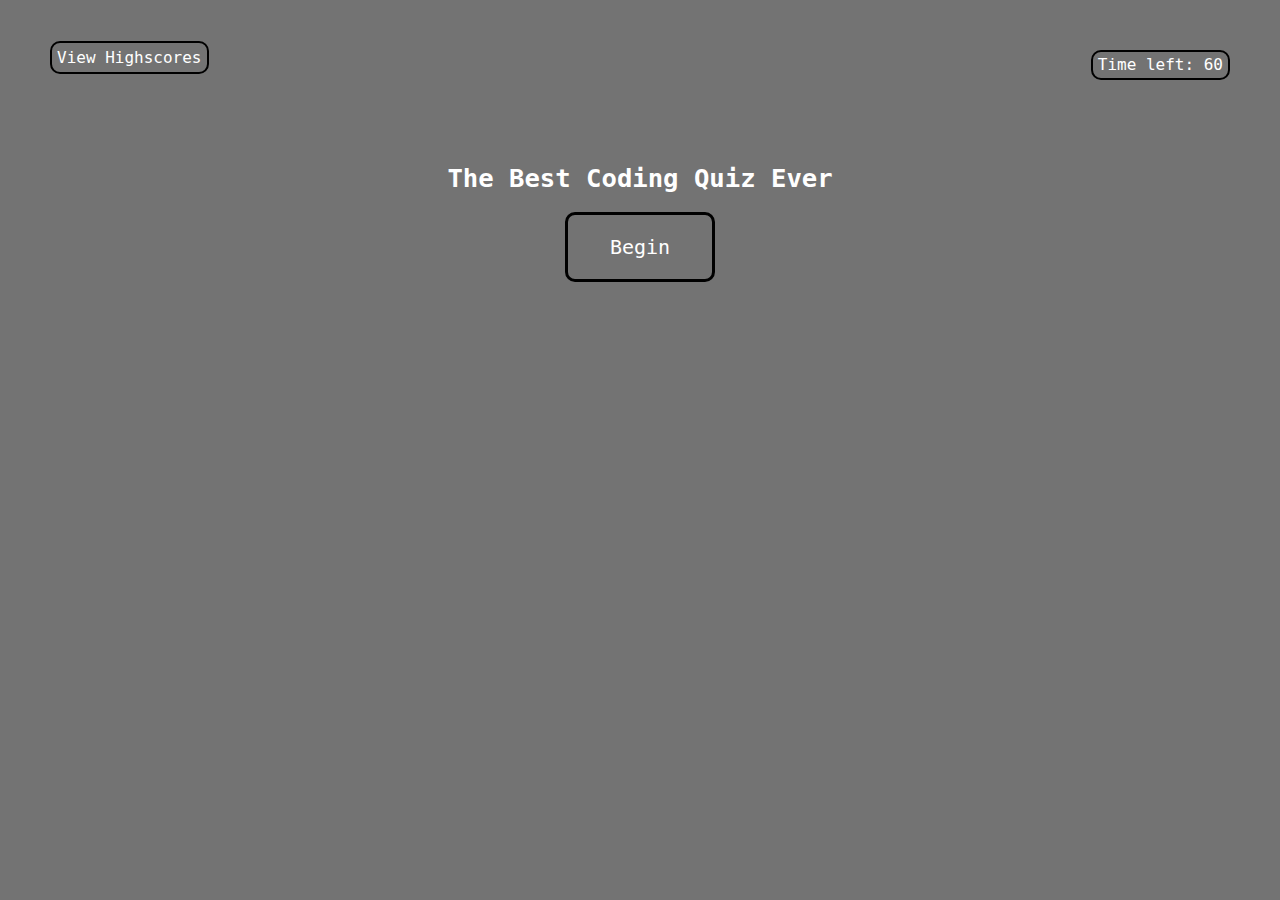
<file: index.html>
<!DOCTYPE html>
<html lang="en">
  <head>
    <meta charset="UTF-8" />
    <meta http-equiv="X-UA-Compatible" content="IE=edge" />
    <meta name="viewport" content="width=device-width, initial-scale=1.0" />
    <link rel="stylesheet" href="./assets/css/reset.css" />
    <link rel="stylesheet" href="./assets/css/style.css" />
    <title>The Best Quiz Ever</title>
  </head>
  <body>
    <header>
      <a href="./highscores.html">View Highscores</a>
      <div id="timeLeft">Time left: 60</div>
    </header>

    <h1 id="questionText">The Best Coding Quiz Ever</h1>

    <div id="initials"></div>
    <div class="startBox">
      <button id="strtBtn">Begin</button>
    </div>
    <div class="buttonContainer"></div>
    <div id="rightWrong"></div>

    <script src="https://code.jquery.com/jquery-3.5.1.min.js"></script>
    <script type="text/javascript" src="./assets/js/script.js"></script>
  </body>
</html>
</file>
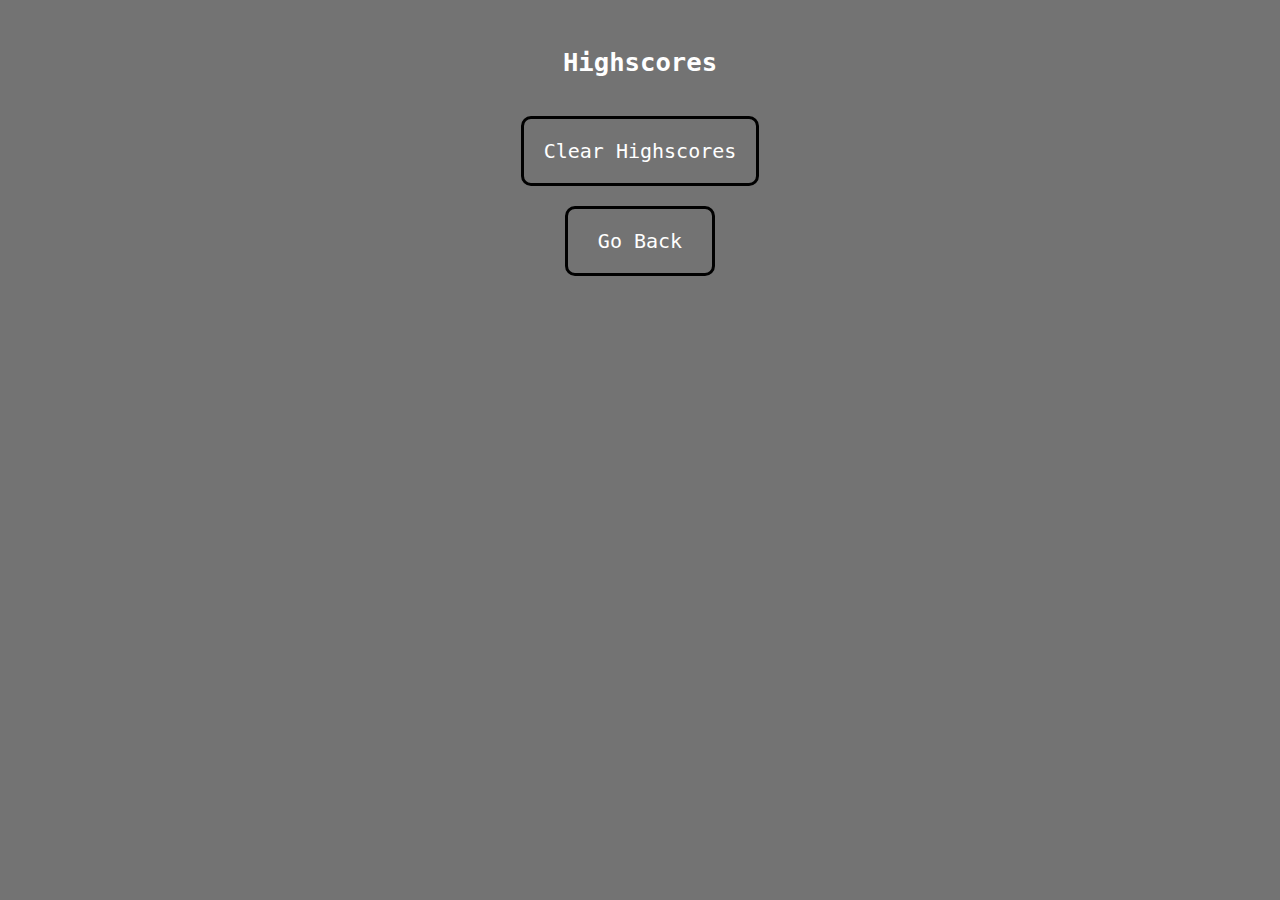
<file: highscores.html>
<!DOCTYPE html>
<html lang="en">
  <head>
    <meta charset="UTF-8" />
    <meta http-equiv="X-UA-Compatible" content="IE=edge" />
    <meta name="viewport" content="width=device-width, initial-scale=1.0" />
    <link rel="stylesheet" href="./assets/css/reset.css" />
    <link rel="stylesheet" href="./assets/css/style.css" />
    <title>Highscores</title>
  </head>
  <body>
    <h1>Highscores</h1>
    <ul id="highscores"></ul>
    <div id="clearBtnDiv">
      <button id="clearBtn">Clear Highscores</button>
    </div>
    <div id="goBackDiv">
      <!-- <a href="./index.html">Go Back</a> -->
      <button id="goBack">Go Back</button>
    </div>

    <script src="https://code.jquery.com/jquery-3.5.1.min.js"></script>
    <script type="text/javascript" src="./assets/js/highscores.js"></script>
  </body>
</html>
</file>
<file: assets/css/style.css>
:root{
  --borrad: 10px;
}


*{
  background-color: #737373;
  font-family: "Lucida Console", monospace;
  color: white;

}



header{
  padding: 50px;
}


a{
  text-decoration: none;
  border: 2px;
  padding: 5px;
  border-style: solid;
  border-color: black;
  border-radius: var(--borrad);
}

h1{
  margin: auto;
  width: 50%;
  font-size: 2vw;
  padding: 50px 10px 10px 10px;
  text-align: center;
}

ul{
  padding: 10px;
  font-size: 20px;
  text-align: center;
}

header div{
  float: right;
}

.buttonContainer{
  display: flex;
  flex-direction: column;
  align-items: center;
}

.startBox{
  display: flex;
  flex-direction: column;
  align-items: center;
}

button{
  margin: 10px;
  padding: 20px;
  border: 3px;
  border-style: solid;
  border-color: black;
  border-radius: var(--borrad);
  font-size: 20px;
  justify-content: center;
  width: fit-content;
  min-width: 150px;
  flex: 1 1 auto;
}

/* .submitBtn{
  margin: 10px;
  padding: 20px;
  border-radius: var(--borrad);
  font-size: 20px;
  justify-content: center;
  flex: 1 1 auto;
} */

#rightWrong{
  font-size: 25px;
  margin: 75px auto;
  justify-content: center;
  text-align: center;
  width: 10vw;
}

#initials{
  text-align: center;
}

#goBackDiv{
  text-align: center;
}

#clearBtnDiv{
text-align: center;  font-size: 20px;
}

#timeLeft{
  border: 2px;
  padding: 5px;
  border-style: solid;
  border-color: black;
  border-radius: var(--borrad);
}
</file>
